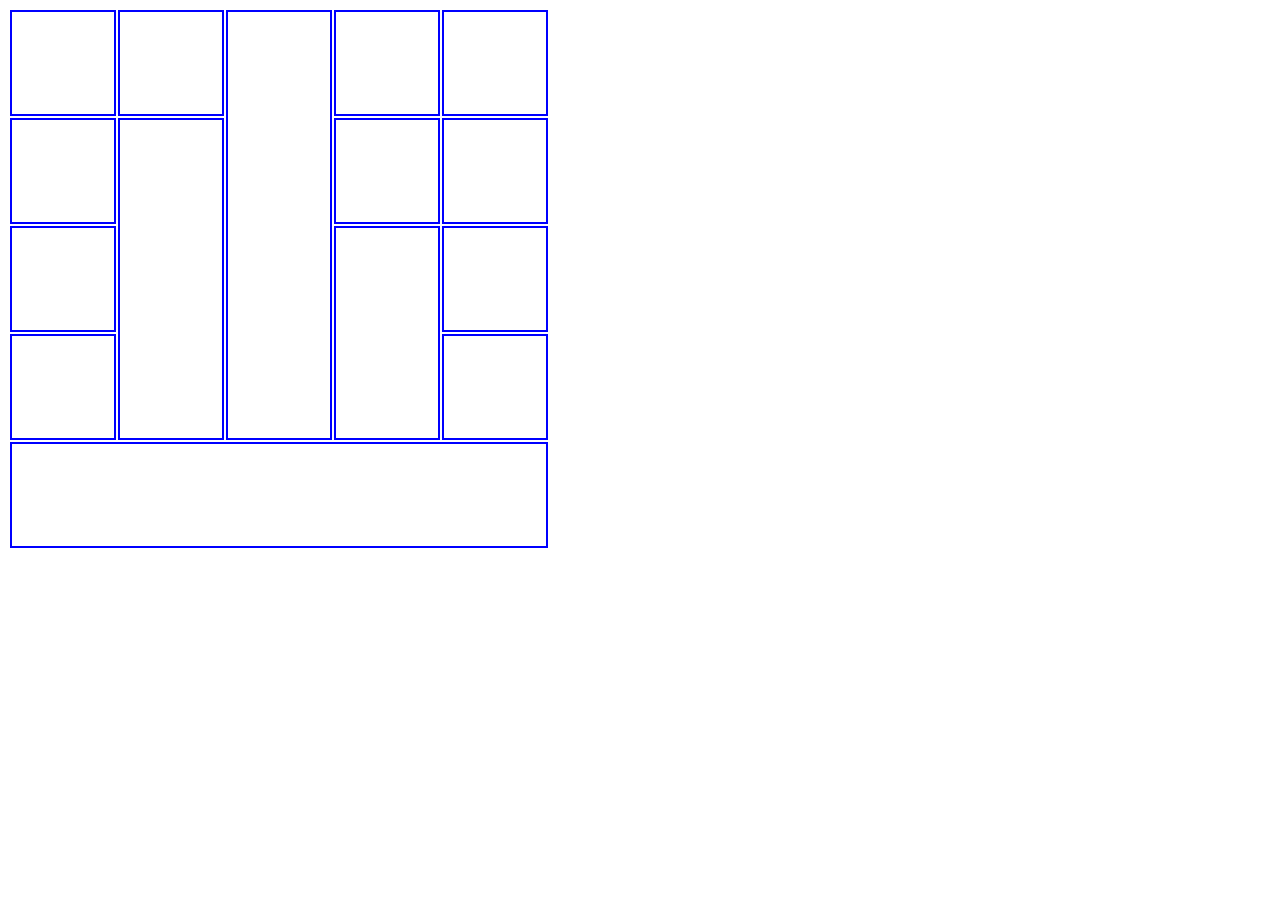
<file: tabelaSemFwk.html>
<!DOCTYPE html>
<html>
<head>
    <meta charset="UTF-8">
    <title>Tabela personalizada</title>
    <link rel="stylesheet" href="estiloTabela.css">
</head>
<body>
<tabela linha="5" coluna="5" borda="2px solid blue">
    <expand linha="1" coluna="1" tamanho="3" tipo="linha"></expand>
    <expand linha="0" coluna="2" tamanho="4" tipo="linha"></expand>
    <expand linha="2" coluna="3" tamanho="2" tipo="linha"></expand>
    <expand linha="4" coluna="0" tamanho="5" tipo="coluna"></expand>
</tabela>
</body>
</html>
<script src="fwkTabelaPronto.js"></script>
</file>
<file: estiloTabela.css>
table{
    --cor-borda: black;
    --tipo-borda : solid;
    --tamanho-borda : 1px;
}
td{
    border: var(--tamanho-borda) var(--cor-borda) var(--tipo-borda);
    width: 100px;
    height: 100px;
}

dados {
    display: none;
}
</file>
<file: ativ_1/estiloTabela.css>
table{
    --cor-borda: black;
    --tipo-borda : solid;
    --tamanho-borda : 1px;
}
td{
    border: var(--tamanho-borda) var(--cor-borda) var(--tipo-borda);
    width: 100px;
    height: 100px;
}

dados {
    display: none;
}
</file>
